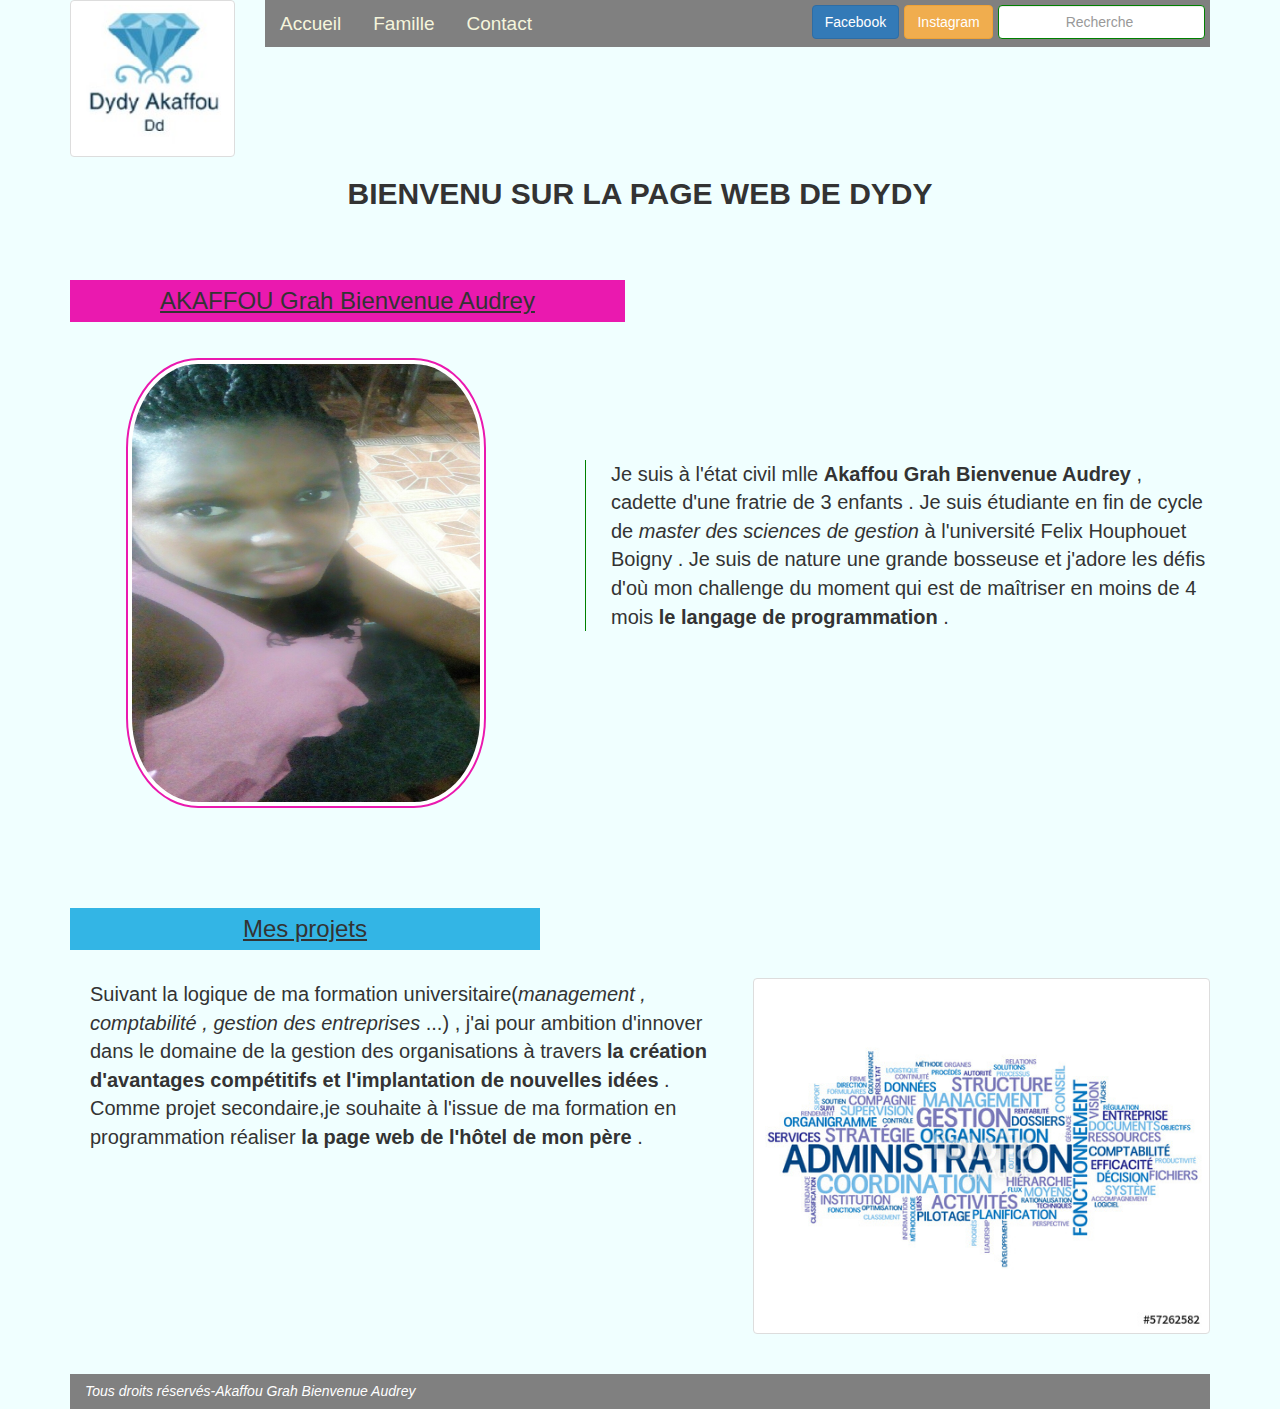
<file: index.html>
<!DOCTYPE html>
<html lang="en">
<head>
	<meta charset="UTF-8">
	<title>exo1</title>
	<link rel="stylesheet" type="text/css" href="css/bootstrap.css">
	<link rel="stylesheet" type="text/css" href="css/style.css">
</head>
<body>

<div class="container">

<div class="row A1">
    <div class="col-md-2">
      <img src="img/nasco.jpg"  class="img-thumbnail">
    </div>
      

    <div class="col-md-10">  
     <nav class="nav nav-pills" class="fixed-top">
          <li class="nav-item">
            <a class="nav-link active" href="index.html">Accueil</a>
          </li>
          <li class="nav-item">
            <a class="nav-link" href="famille.html">Famille</a>
          </li>
          <li class="nav-item">
            <a class="nav-link" href="contact.html">Contact</a>
          </li>
          
          <form class="form-inline A2">
              <a href="https://www.facebook.com/audy.bienvenue.akaf" target="blank" class="btn btn-primary">Facebook</a>
              <a href="https://www.instagram.com/audreyakaffou" class="btn btn-warning">Instagram</a>
              <input class="form-control text-center" type="search" placeholder="Recherche" aria-label="Search">    
          </form>
      
		</nav>
    </div>
</div> 

  
	

<header class="header" class="crem-blue">
        <div class="row">
            <div class="text-center"><h2><b>BIENVENU SUR LA PAGE WEB DE DYDY</b></h2>
            </div>
        </div>
</header><br><br>





<div class="row">
	<div class="col-md-6 b1">
		<h3 class="text-center b3"><u>AKAFFOU Grah Bienvenue Audrey</u></h3>
		<img src="img/audy.JPG" class="img-thumbnail">
	</div>

	<div class="col-md-6">
		<p class="paragraphe1">
			Je suis à l'état civil mlle <b>Akaffou Grah Bienvenue Audrey</b> , cadette d'une fratrie de 3 enfants . Je suis étudiante en fin de cycle de <i>master des sciences de gestion </i> à l'université Felix Houphouet Boigny . 
			Je suis de nature une grande bosseuse et j'adore les défis d'où mon challenge du moment qui est de maîtriser en moins de 4 mois <b>le langage de programmation</b> .
		</p>
	</div>

</div><br><br><br><br>

	
	<div class="row">
		<div class="col-md-7">
			<h3 class="text-center b4"><u>Mes projets</u></h3>
			<p class="paragraphe2">
				Suivant la logique de ma formation universitaire(<i>management , comptabilité , gestion des entreprises</i> ...) , j'ai pour ambition d'innover dans le domaine de la gestion des organisations à travers <b>la création d'avantages compétitifs et l'implantation de nouvelles idées</b> .<br> 
				Comme projet secondaire,je souhaite à l'issue de ma formation en programmation réaliser <b>la page web de l'hôtel de mon père</b> .
			</p>
		</div>

		<div class="col-md-5 b2">
			<img src="img/cod.jpg" class="img-thumbnail">
		</div>

   </div><br><br>


   <div class="footer">
   		<div class="row">
   			<h5><i>Tous droits réservés-Akaffou Grah Bienvenue Audrey</i></h5>
   		</div>
   			
   	</div>





     
    







   	
</div>

	
</body>
</html>
</file>
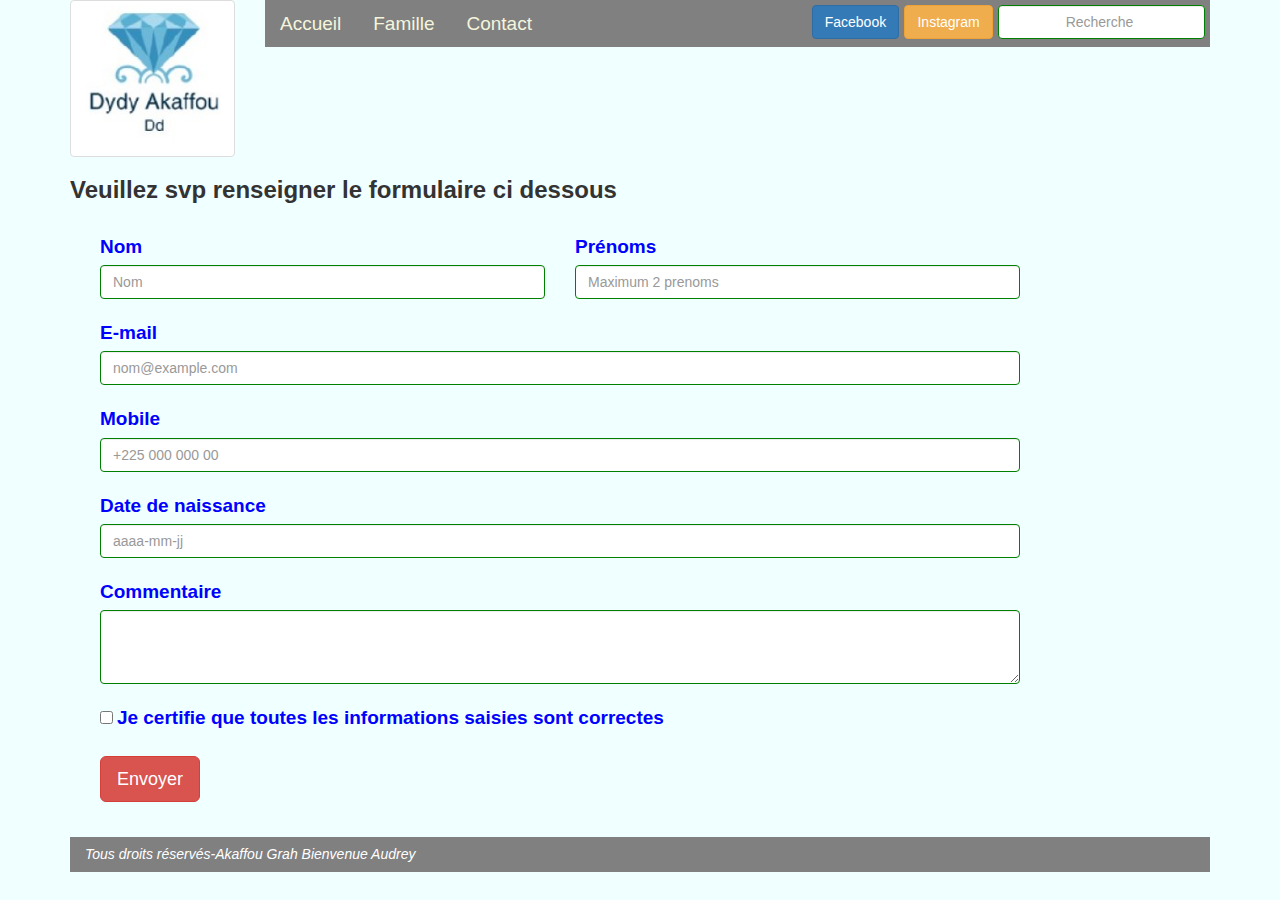
<file: contact.html>
<!DOCTYPE html>
<html lang="en">
<head>
	<meta charset="UTF-8">
	<title>contact</title>
	<link rel="stylesheet" type="text/css" href="css/bootstrap.css">
	<link rel="stylesheet" type="text/css" href="css/style.css">
 
</head>
<body>
	
	<div class="container">
	
  
      <div class="row A1">
          <div class="col-md-2">
              <img src="img/nasco.jpg"  class="img-thumbnail">
          </div>
      

          <div class="col-md-10">  
              <nav class="nav nav-pills" class="fixed-top">
                  <li class="nav-item">
            <a class="nav-link active" href="index.html">Accueil</a>
          </li>
          <li class="nav-item">
            <a class="nav-link" href="famille.html">Famille</a>
          </li>
          <li class="nav-item">
            <a class="nav-link" href="contact.html">Contact</a>
          </li>
          
          
              <form class="form-inline A2">
                  <a href="https://www.facebook.com/audy.bienvenue.akaf" target="blank" class="btn btn-primary">Facebook</a>
                  <a href="https://www.instagram.com/audreyakaffou" class="btn btn-warning">Instagram</a>
              <input class="form-control text-center" type="search" placeholder="Recherche" aria-label="Search">    
              </form>
      
		        </nav>
          </div>
      </div> 

      <h3><b>Veuillez svp renseigner le formulaire ci dessous</b></h3><br>
   

  <form>
      <div class="row">
          <div class="col-md-5">
      	       <label>Nom</label>
      	       <input type="text" class="form-control" placeholder="Nom">
          </div>
          <div class="col-md-5">
      	       <label>Prénoms</label>
      	       <input type="text" class="form-control" placeholder="Maximum 2 prenoms">
          </div>
      </div><br>

      <div class="row">
          <div class="col-md-10">
      		    <label>E-mail</label>
      		    <input type="text" class="form-control" placeholder="nom@example.com">
          </div>
      </div><br>

       <div class="row">
          <div class="col-md-10">
              <label>Mobile</label>
              <input type="text" class="form-control" placeholder="+225 000 000 00">
          </div>
      </div><br>
	
      <div class="row">
	         <div class="col-md-10">
      	       <label>Date de naissance</label>
      	       <input type="text" class="form-control" placeholder="aaaa-mm-jj">
            </div>
      </div><br>

      <div class="row">
	         <div class="col-md-10">		
    	         <label>Commentaire</label>
    	         <textarea class="form-control" id="exampleFormControlTextarea1" rows="3">                 
               </textarea>
  	       </div>
      </div><br>
        
      
      <div class="form-check">
          <input type="checkbox" class="form-check-input">
          <label class="form-check-label">Je certifie que toutes les informations saisies sont correctes
          </label>
      </div><br>
      <button type="button" class="btn btn-danger btn-lg">Envoyer</button>
 

  </form><br><br>


    <div class="footer">
      <div class="row">
        <h5><i>Tous droits réservés-Akaffou Grah Bienvenue Audrey</i></h5>
      </div>       
    </div>



</div>





</body>
</html>
</file>
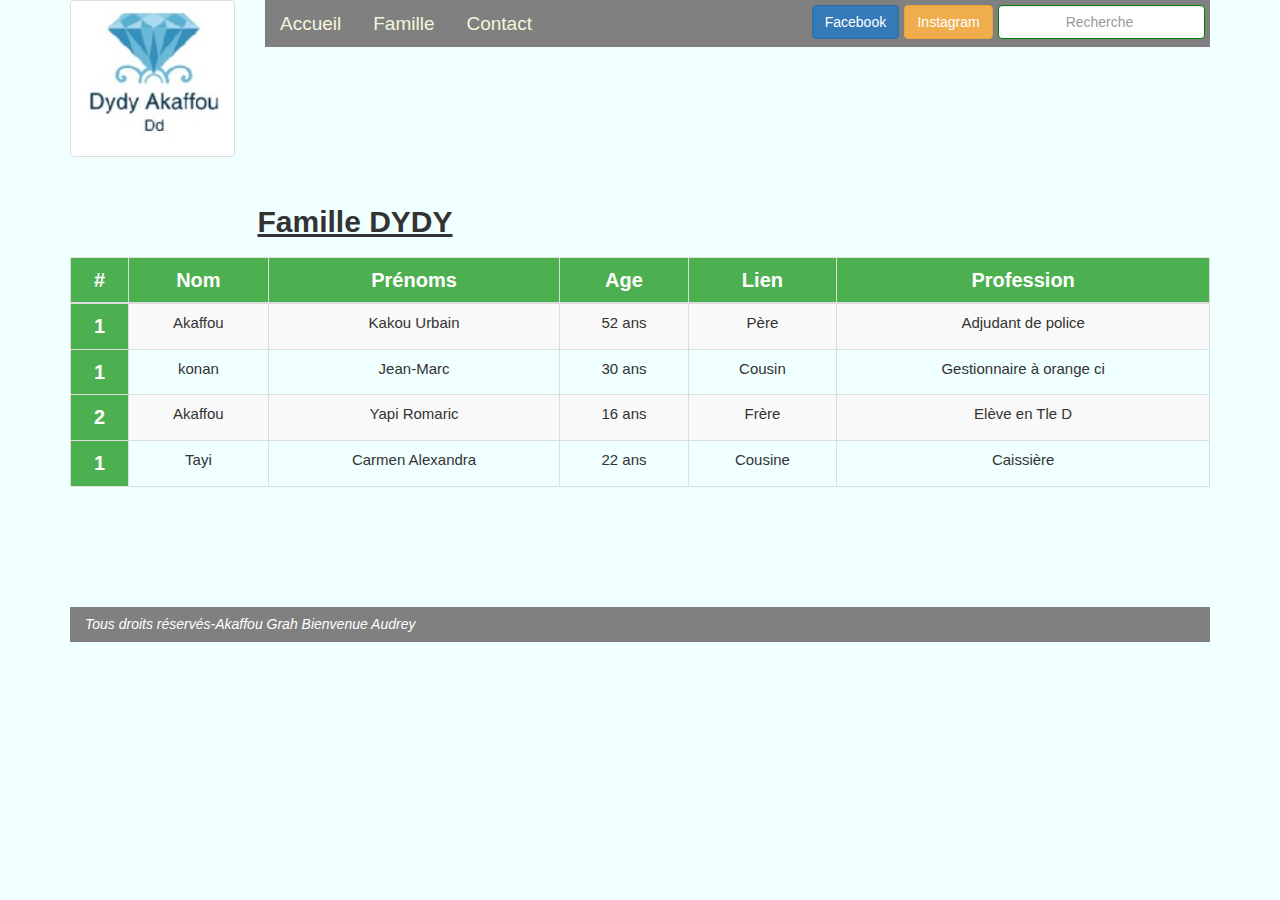
<file: famille.html>
<!DOCTYPE html>
<html lang="en">
<head>
	<meta charset="UTF-8">
	<title>famille</title>
	<link rel="stylesheet" type="text/css" href="css/bootstrap.css">
  <link rel="stylesheet" type="text/css" href="css/style.css">
 
</head>
<body>

<div class="container">

	<div class="row A1">
      <div class="col-md-2">
          <img src="img/nasco.jpg"  class="img-thumbnail">
      </div>
      <div class="col-md-10">
		      <nav class="nav nav-pills">
  			     <li class="nav-item">
            <a class="nav-link active" href="index.html">Accueil</a>
          </li>
          <li class="nav-item">
            <a class="nav-link" href="famille.html">Famille</a>
          </li>
          <li class="nav-item">
            <a class="nav-link" href="contact.html">Contact</a>
          </li>
          

         <form class="form-inline A2">
              <a href="https://www.facebook.com/audy.bienvenue.akaf" target="blank" class="btn btn-primary">Facebook</a>
              <a href="https://www.instagram.com/audreyakaffou" class="btn btn-warning">Instagram</a>
              <input class="form-control text-center" type="search" placeholder="Recherche" aria-label="Search">    
          </form>

         </nav>
 	    </div>
    </div>

  <br>



      <div class="col-md-6 b1">
          <h2 class="text-center b5"><u><b>Famille DYDY</b></u></h2>
      </div><br><br><br><br>


<table  class="table table-striped table-bordered">
  <thead class="thead-light text-center">
    <tr>
      <th scope="col">#</th>
      <th scope="col">Nom</th>
      <th scope="col">Prénoms</th>
      <th scope="col">Age</th>
      <th scope="col">Lien</th>
      <th scope="col">Profession</th>
    </tr>
  </thead>
  <tbody class="text-center">
    <tr>
      <th scope="row">1</th>
      <td>Akaffou</td>
      <td>Kakou Urbain</td>
      <td>52 ans</td>
      <td>Père</td>
      <td>Adjudant de police</td>

    </tr>
    
    <tr>
      <th scope="row">1</th>
      <td>konan</td>
      <td>Jean-Marc</td>
      <td>30 ans</td>
      <td>Cousin</td>
      <td>Gestionnaire à orange ci</td>

    </tr>


    <tr>
      <th scope="row">2</th>
      <td>Akaffou</td>
      <td>Yapi Romaric</td>
      <td>16 ans</td>
      <td>Frère</td>
      <td>Elève en Tle D</td>

    </tr>


    <tr>
      <th scope="row">1</th>
      <td>Tayi</td>
      <td>Carmen Alexandra</td>
      <td>22 ans</td>
      <td>Cousine</td>
      <td>Caissière</td>

    </tr>
   
  </tbody>
</table><br><br><br><br><br>


 <div class="footer">
      <div class="row">
        <h5><i>Tous droits réservés-Akaffou Grah Bienvenue Audrey</i></h5>
      </div>
        
    </div>
	

		




     
    







   	
</div>

	
</body>
</html>
</file>
<file: css/style.css>
body{
	background-color: #F0FFFF;
}




/*navbar*/

.nav{
	background: grey;
    text-align: center;
    font-size: 19px;
}

.nav-link{
	color: #F5F5DC;
}

.nav-link:hover{
	color: red;
}

.navbar-collapse{
	justify-content: flex-end;
}

form{
	margin-bottom: -5px;

}


a:hover{
	background-color: red;
}




/*image*/

.b1 img{
	height: 450px;
	width: 65%;
	margin-left: 10%;
	margin-top: 10%;
	border-radius: 20%;
	border: 2px solid #ea19af;
}


.b2 img{
	margin-top: 90px;
}



/*index.html*/

.b3{
	background-color: #ea19af;
	padding: 8px 8px 8px 8px;
	margin-bottom: -20px;
}

.b4{
	background-color: #33b5e5;
	padding: 8px 8px 8px 8px;
	margin-bottom: -70px;
	width: 470px;
}


.paragraphe1{
	font-size: 20px;
	margin-top: 200px;
	margin-left: -70px;
	border-left: 1px solid green; 
	padding-left: 25px;

}

.paragraphe2{
	margin-left: 10px;
	font-size: 20px;
	margin-top: 100px;
	margin-left: 20px;
}



.b5{
	padding: 8px 8px 8px 8px;
	margin-bottom: -20px;
}


.A1{
	position: relative;
}


.A2{
	position: absolute;
	right: 20px;
	top: 5px;
}



/*famille.html*/

th{
	background-color: #4CAF50;
	color: white;
	text-align: center;
	font-size: 20px;
}

td{
	height: 20px;
	vertical-align: bottom;
	font-size: 15px;
}


th:hover{
	color: red;
}


form{
	margin-left: 30px;
}


.form-control{
	border: 1px solid green;
}



/*contact.html*/


label{
	font-size: 19px;
	color: blue;
}



/*pied de page*/
.footer{
	background-color: grey;
	color: white;
	padding-left: 30px;
}
</file>
